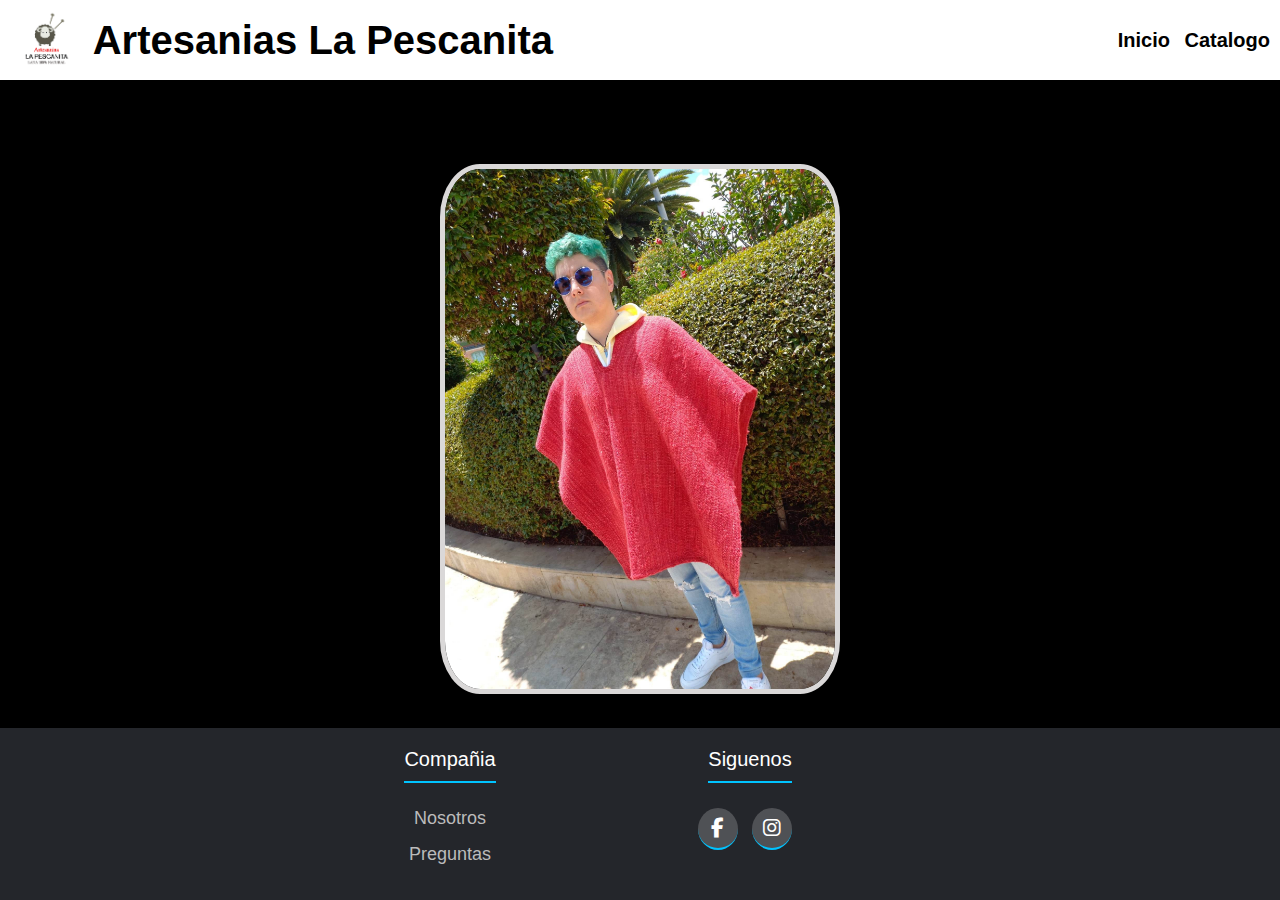
<file: index.html>
<!DOCTYPE html>
<!-- Que version de html esta usando -->
<html lang="es">
  <!-- Que lenguaje es -->
  <head>
    <!-- la cabeza del codigo -->
    <meta charset="utf-8" />
    <!-- Para que se pueda ver los caracteres especiales -->
    <meta name="viewport" content="width=device-width, initial-scale=1.0" />
    <!-- Sirve para que se vea bien en diferentes dispositivos -->
    <title>ARTESANIAS LA PESCANITA</title>
    <!-- Titulo que se ve en la pestaña -->
    <link rel="stylesheet" href="Estilo-global.css" />
    <link rel="icon" href="img/icono.ico">
    <!--1. Sirve para llamar estilos del archivo estilos.css -->
    <link
      rel="stylesheet"
      href="https://cdnjs.cloudflare.com/ajax/libs/font-awesome/6.2.1/css/all.min.css"
    />
  </head>

  <body>
    <!-- Es el cuerpo de la pagina -->
    <header>
      <!--HEADER DE LA PAGINA-->
      <a href="index.html" class="logo">
        <img src="img/Marca de agua OR.png" alt="Logo" />
        <h1 class="nombre-empresa">Artesanias La Pescanita</h1>
      </a>
      <nav>
        <a href="index.html" class="nav-link">Inicio</a>
        <div class="dropdown">
          <button class="mainmenubtn">Catalogo</button>
          <div class="dropdown-content">
            <a href="index-P-Ruanas.html">Ruanas</a>
            <a href="#">Gorros</a>
            <a href="#">Guantes</a>
          </div>
        </div>
      </nav>
    </header>
    <hr />

    <!--2. Sirve para pasar una linea y diferenciar textos-->
    <!-- SLIDER-->
    <div class="slider-frame">
      <!--Slider de fotos-->
      <ul>
        <li><img src="img/slider1.jpg" alt="" /></li>
        <li><img src="img/slider2.jpg" alt="" /></li>
        <li><img src="img/slider4.jpg" alt="" /></li>
        <li><img src="img/slider3.jpg" alt="" /></li>
      </ul>
    </div>

    <!--PIE DE PAGINA-->
    <footer class="footer">
      <div class="container">
        <div class="footer-row">
          <div class="footer-links">
            <h4>Compañia</h4>
            <ul>
              <li>
                <a href="index-Nosotros.html">Nosotros</a>
              </li>
              <li>
                <a href="index-preguntas.html">Preguntas</a>
              </li>
            </ul>
          </div>
          <div class="footer-links">
            <h4>Siguenos</h4>
            <div class="social-link">
              <a
                class="facebook"
                href="https://www.facebook.com/profile.php?id=100063493452286"
                target="_blank"
                ><i class="fab fa-facebook-f"></i
              ></a>
              <a
                class="instagram"
                href="https://www.instagram.com/artesaniaslapescanita/?hl=es"
                target="_blank"
                ><i class="fab fa-instagram"></i
              ></a>
            </div>
          </div>
        </div>
      </div>
    </footer>
  </body>
</html>
</file>
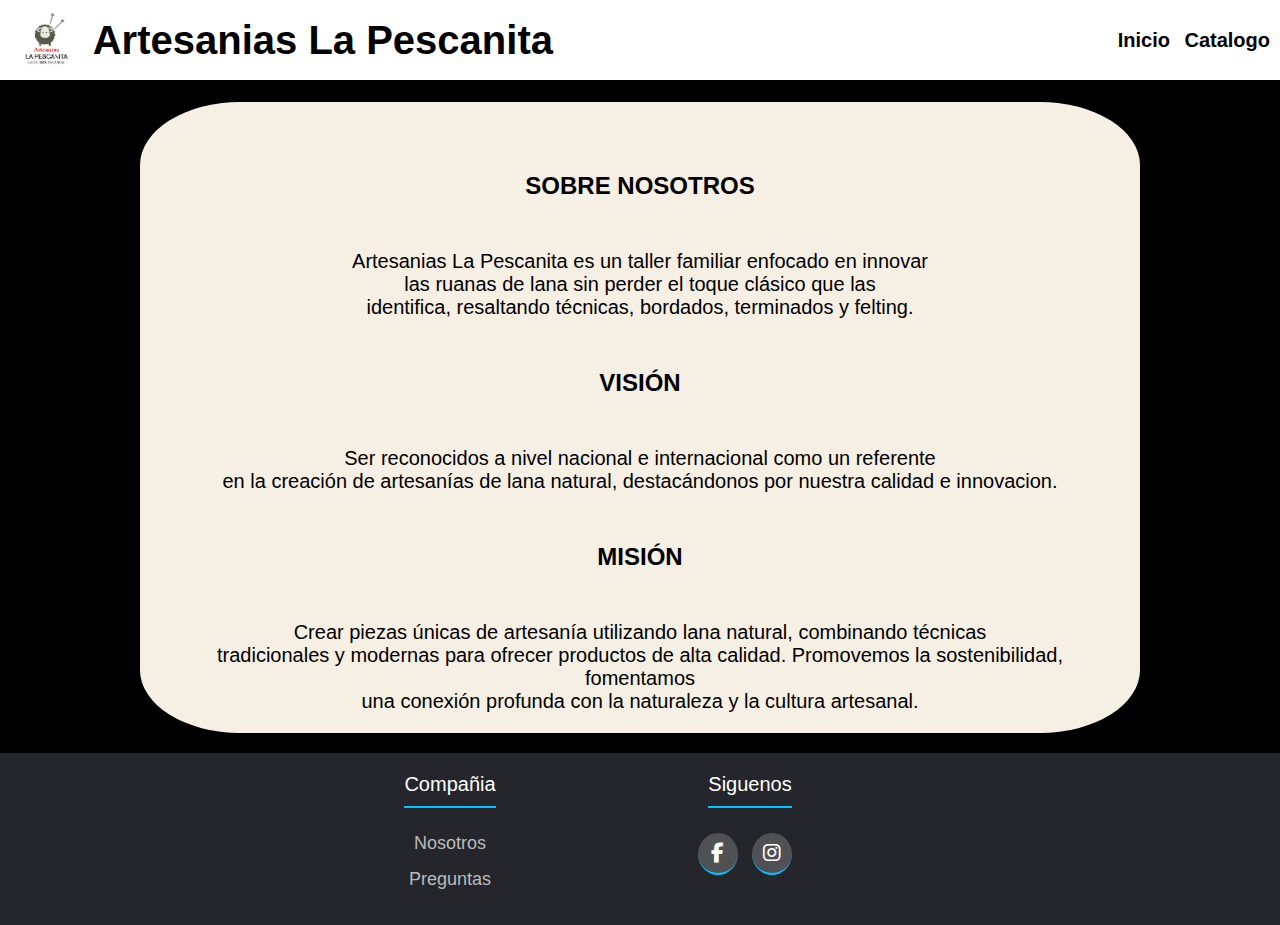
<file: index-Nosotros.html>
<!DOCTYPE html>
<!-- Que version de html esta usando -->
<html lang="es">
  <!-- Que lenguaje es -->
  <head>
    <!-- la cabeza del codigo -->
    <meta charset="utf-8" />
    <!-- Para que se pueda ver los caracteres especiales -->
    <meta name="viewport" content="width=device-width, initial-scale=1.0" />
    <!-- Sirve para que se vea bien en diferentes dispositivos -->
    <title>ARTESANIAS LA PESCANITA</title>
    <!-- Titulo que se ve en la pestaña -->

    <link rel="stylesheet" href="Estilo-global.css" />
    <link rel="stylesheet" href="Estilo-nosotros.css" />
    <link rel="icon" href="img/icono.ico">
    <!--1. Sirve para llamar estilos del archivo estilos.css -->
    <link
      rel="stylesheet"
      href="https://cdnjs.cloudflare.com/ajax/libs/font-awesome/6.2.1/css/all.min.css"
    />
  </head>

  <body>
    <!-- Es el cuerpo de la pagina -->
    <header>
      <!--HEADER DE LA PAGINA-->
      <a href="index.html" class="logo">
        <img src="img/Marca de agua OR.png" alt="Logo" />
        <h1 class="nombre-empresa">Artesanias La Pescanita</h1>
      </a>
      <nav>
        <a href="index.html" class="nav-link">Inicio</a>
        <div class="dropdown">
          <button class="mainmenubtn">Catalogo</button>
          <div class="dropdown-content">
            <a href="index-P-Ruanas.html">Ruanas</a>
            <a href="#">Gorros</a>
            <a href="#">Guantes</a>
          </div>
        </div>
      </nav>
    </header>
    <hr />
    <!--2. Sirve para pasar una linea y diferenciar textos-->
    <div class="cajasvm">
      <h2>SOBRE NOSOTROS</h2>
      <p>
        Artesanias La Pescanita es un taller familiar enfocado en innovar<br />
        las ruanas de lana sin perder el toque clásico que las<br />
        identifica, resaltando técnicas, bordados, terminados y felting.
      </p>
      <h2>VISIÓN</h2>

      <p class="vision">
        Ser reconocidos a nivel nacional e internacional como un referente
        <br />
        en la creación de artesanías de lana natural, destacándonos por nuestra
        calidad e innovacion.
      </p>
      <h2>MISIÓN</h2>
      <p class="mision">
        Crear piezas únicas de artesanía utilizando lana natural, combinando
        técnicas <br />
        tradicionales y modernas para ofrecer productos de alta calidad.
        Promovemos la sostenibilidad, fomentamos<br />
        una conexión profunda con la naturaleza y la cultura artesanal.
      </p>
    </div>
    <!--PIE DE PAGINA-->
    <footer class="footer">
      <div class="container">
        <div class="footer-row">
          <div class="footer-links">
            <h4>Compañia</h4>
            <ul>
              <li>
                <a href="index-Nosotros.html">Nosotros</a>
              </li>
              <li>
                <a href="index-preguntas.html ">Preguntas</a>
              </li>
            </ul>
          </div>
          <div class="footer-links">
            <h4>Siguenos</h4>
            <div class="social-link">
              <a
                class="facebook"
                href="https://www.facebook.com/profile.php?id=100063493452286"
                target="_blank"
                rel="noopener"
                ><i class="fab fa-facebook-f"></i
              ></a>
              <a
                class="instagram"
                href="https://www.instagram.com/artesaniaslapescanita/?hl=es"
                target="_blank"
                rel="noopener"
                ><i class="fab fa-instagram"></i
              ></a>
            </div>
          </div>
        </div>
      </div>
    </footer>
  </body>
</html>
</file>
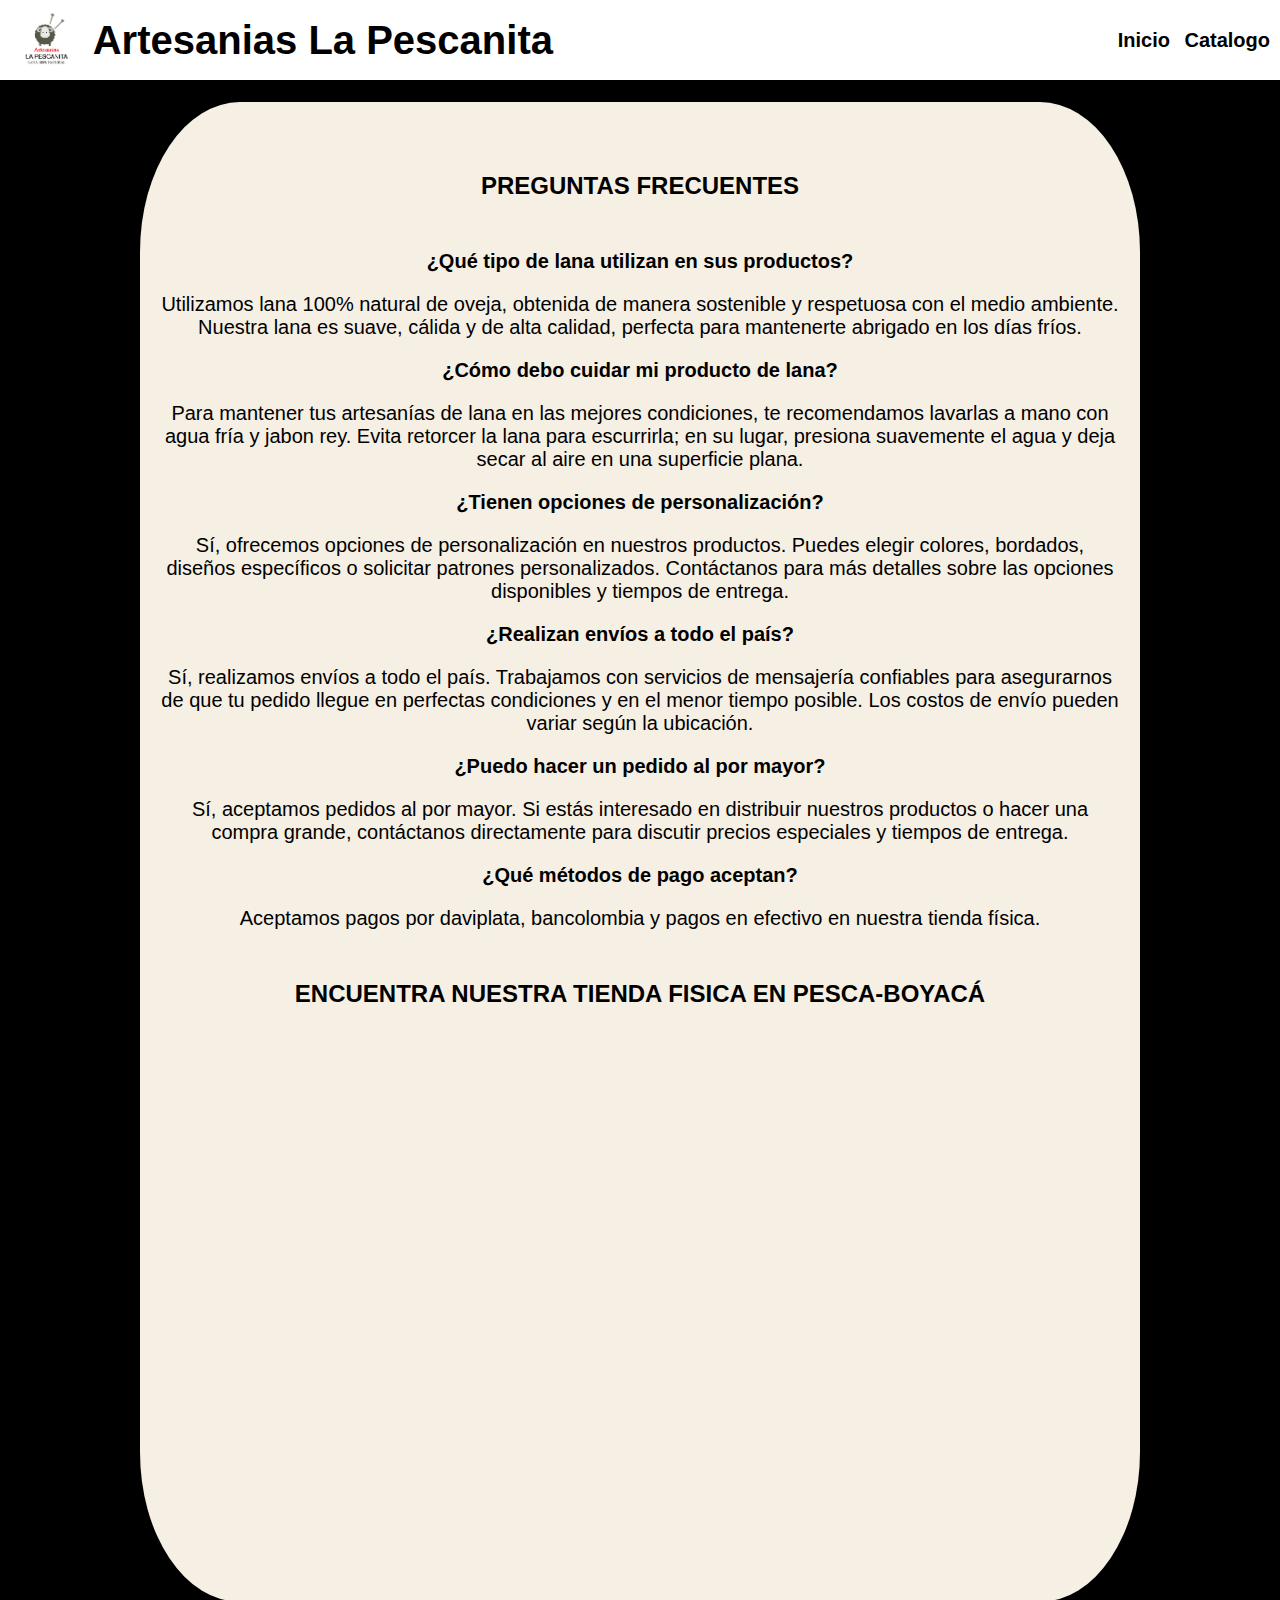
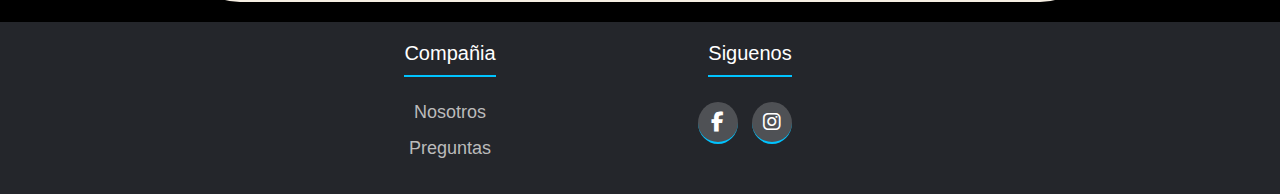
<file: index-preguntas.html>
<!DOCTYPE html>
<!-- Que version de html esta usando -->
<html lang="es">
  <!-- Que lenguaje es -->
  <head>
    <!-- la cabeza del codigo -->
    <meta charset="utf-8" />
    <!-- Para que se pueda ver los caracteres especiales -->
    <meta name="viewport" content="width=device-width, initial-scale=1.0" />
    <!-- Sirve para que se vea bien en diferentes dispositivos -->
    <title>ARTESANIAS LA PESCANITA</title>
    <!-- Titulo que se ve en la pestaña -->
    <link rel="stylesheet" href="Estilo-global.css" />
    <link rel="stylesheet" href="Estilo-nosotros.css" />
    <link rel="icon" href="img/icono.ico">
    <!--1. Sirve para llamar estilos del archivo estilos.css -->
    <link
      rel="stylesheet"
      href="https://cdnjs.cloudflare.com/ajax/libs/font-awesome/6.2.1/css/all.min.css"
    />
  </head>

  <body>
    <!-- Es el cuerpo de la pagina -->
    <header>
      <!--HEADER DE LA PAGINA-->
      <a href="index.html" class="logo">
        <img src="img/Marca de agua OR.png" alt="Logo" />
        <h1 class="nombre-empresa">Artesanias La Pescanita</h1>
      </a>
      <nav>
        <a href="index.html" class="nav-link">Inicio</a>
        <div class="dropdown">
          <button class="mainmenubtn">Catalogo</button>
          <div class="dropdown-content">
            <a href="index-P-Ruanas.html">Ruanas</a>
            <a href="#">Gorros</a>
            <a href="#">Guantes</a>
          </div>
        </div>
      </nav>
    </header>
    <hr />
    <!--2. Sirve para pasar una linea y diferenciar textos-->
    <div class="cajasvm">
      <h2>PREGUNTAS FRECUENTES</h2>
      <h3>¿Qué tipo de lana utilizan en sus productos?</h3>
      <p>
        Utilizamos lana 100% natural de oveja, obtenida de manera sostenible y
        respetuosa con el medio ambiente. Nuestra lana es suave, cálida y de
        alta calidad, perfecta para mantenerte abrigado en los días fríos.
      </p>
      <h3>¿Cómo debo cuidar mi producto de lana?</h3>
      <p>
        Para mantener tus artesanías de lana en las mejores condiciones, te
        recomendamos lavarlas a mano con agua fría y jabon rey. Evita retorcer
        la lana para escurrirla; en su lugar, presiona suavemente el agua y deja
        secar al aire en una superficie plana.
      </p>
      <h3>¿Tienen opciones de personalización?</h3>
      <p>
        Sí, ofrecemos opciones de personalización en nuestros productos. Puedes
        elegir colores, bordados, diseños específicos o solicitar patrones
        personalizados. Contáctanos para más detalles sobre las opciones
        disponibles y tiempos de entrega.
      </p>
      <h3>¿Realizan envíos a todo el país?</h3>
      <p>
        Sí, realizamos envíos a todo el país. Trabajamos con servicios de
        mensajería confiables para asegurarnos de que tu pedido llegue en
        perfectas condiciones y en el menor tiempo posible. Los costos de envío
        pueden variar según la ubicación.
      </p>
      <h3>¿Puedo hacer un pedido al por mayor?</h3>
      <p>
        Sí, aceptamos pedidos al por mayor. Si estás interesado en distribuir
        nuestros productos o hacer una compra grande, contáctanos directamente
        para discutir precios especiales y tiempos de entrega.
      </p>
      <h3>¿Qué métodos de pago aceptan?</h3>
      <p>
        Aceptamos pagos por daviplata, bancolombia y pagos en efectivo en
        nuestra tienda física.
      </p>
      <div class="map">
        <h2>ENCUENTRA NUESTRA TIENDA FISICA EN PESCA-BOYACÁ</h2>
        <iframe
          src="https://www.google.com/maps/embed?pb=!1m18!1m12!1m3!1d3971.052648823239!2d-73.05461842501482!3d5.559215294421237!2m3!1f0!2f0!3f0!3m2!1i1024!2i768!4f13.1!3m3!1m2!1s0x8e6a5f66666c2285%3A0xd100041f079ff71f!2sArtesanias%20La%20Pescanita!5e0!3m2!1ses!2sco!4v1716589520743!5m2!1ses!2sco"
          width="500"
          height="500"
          style="border: 0"
          allowfullscreen=""
          loading="lazy"
          referrerpolicy="no-referrer-when-downgrade"
        ></iframe>
      </div>
    </div>
    <!--PIE DE PAGINA-->
    <footer class="footer">
      <div class="container">
        <div class="footer-row">
          <div class="footer-links">
            <h4>Compañia</h4>
            <ul>
              <li>
                <a href="index-Nosotros.html">Nosotros</a>
              </li>
              <li>
                <a href="index-preguntas.html">Preguntas</a>
              </li>
            </ul>
          </div>
          <div class="footer-links">
            <h4>Siguenos</h4>
            <div class="social-link">
              <a
                class="facebook"
                href="https://www.facebook.com/profile.php?id=100063493452286"
                target="_blank"
                rel="noopener"
                ><i class="fab fa-facebook-f"></i
              ></a>
              <a
                class="instagram"
                href="https://www.instagram.com/artesaniaslapescanita/?hl=es"
                target="_blank"
                rel="noopener"
                ><i class="fab fa-instagram"></i
              ></a>
            </div>
          </div>
        </div>
      </div>
    </footer>
  </body>
</html>
</file>
<file: Estilo-global.css>
/*Footer abajo*/
@import url(Footer-abajo.css);
/*RESPONSIVE*/
header{
  position: fixed;
  width: 100%;
  top: 0;
  left: 0;
}

/* Fondo de la pagina */
body {
  background-image: url(https://images.unsplash.com/photo-1607289852967-c952cd4543a5?q=80&w=2129&auto=format&fit=crop&ixlib=rb-4.0.3&ixid=M3wxMjA3fDB8MHxwaG90by1wYWdlfHx8fGVufDB8fHx8fA%3D%3D);
  background-repeat: no-repeat;
  background-attachment: fixed;
  background-size: cover;
}
/* Al cargar la pagina pone por defecto el color negro*/
body {
  background-color: black;
}
p {
  color: white;
  font-family: Arial, sans-serif;
  font-size: 20px;
  text-align: center;
}
* {
  margin: 0;
  padding: 0;
}
/*----Slider de fotos----*/
.slider-frame {
  width: 400px;
  margin: 10px auto 0;
  overflow: hidden;
}

.slider-frame ul {
  margin-top: 38%;
  display: flex;
  padding: 0;
  width: 400%;
  margin-bottom: 20px;

  animation: slide 16s infinite alternate ease-in-out;
}

.slider-frame li {
  width: 100%;
  list-style: none;
}

.slider-frame img {
  width: 100%;
  border-radius: 10%;
  border: 5px solid rgb(218, 216, 216);
}

@keyframes slide {
  0% {
    margin-left: 0;
  }
  20% {
    margin-left: 0;
  }

  25% {
    margin-left: -100%;
  }
  45% {
    margin-left: -100%;
  }

  50% {
    margin-left: -200%;
  }
  70% {
    margin-left: -200%;
  }
  75% {
    margin-left: -300%;
  }
  95% {
    margin-left: -300%;
  }
}
/* Header de la pagina*/
.mainmenubtn:hover {
  border-bottom: 2px solid #00c3ff;
  justify-content: center;
}
.nav-link:hover {
  border-bottom: 2px solid #00c3ff;
}

body {
  font-family: sans-serif;
  margin: 0;
}
h1 {
  color: black;
  text-align: center;
  font-family: Arial, sans-serif;
}

a {
  text-decoration: none;
  color: black;
  font-size: 20px;
}
header {
  display: flex;
  min-height: 70px;
  background-color: white;
  justify-content: space-between;
  align-items: center;
  padding: 10px;
}
.logo {
  display: flex;
  align-items: center;
}
.logo img {
  height: 60px;
  margin-right: 10px;
}
nav a {
  font-weight: 600;
  padding-right: 10px;
}
nav a:hover {
  color: #00c3ff;
}

/* ---- Pie de pagina ---- */

.facebook {
  border-bottom: 2px solid #00c3ff;
}
.instagram {
  border-bottom: 2px solid #00c3ff;
}

* {
  margin: 0;
  padding: 0;
  box-sizing: border-box;
  list-style: none;
}

body {
  font-family: sans-serif;
}

.container {
  max-width: 1200px;
  margin: 0;
  text-align: center;
  justify-content: center;
}
.footer {
  background-color: #24262b;
  padding: 20px 0;
  justify-content: center;
}
.footer-row {
  display: flex;
  flex-wrap: wrap;
  justify-content: center;
}

.footer-links {
  width: 25%;
  padding: 0 15px;
  justify-content: center;
}

.footer-links h4 {
  font-size: 20px;
  color: #ffffff;
  margin-bottom: 25px;
  font-weight: 500;
  border-bottom: 2px solid #00c3ff;
  padding-bottom: 10px;
  display: inline-block;
  justify-content: center;
}

.footer-links ul li a {
  font-size: 18px;
  text-decoration: none;
  color: #bbbbbb;
  display: block;
  margin-bottom: 15px;
  transition: all 0.3 ease;
  justify-content: center;
}

.footer-links ul li a:hover {
  color: #ffffff;
  padding-left: 6px;
  justify-content: center;
}

.social-link a {
  display: inline-block;
  min-height: 40px;
  width: 40px;
  background-color: rgba(255, 255, 255, 0.2);
  margin: 0 10px 10px 0;
  text-align: center;
  line-height: 40px;
  border-radius: 50%;
  color: #ffffff;
  transition: all 0.5 ease;
  justify-content: center;
}

.social-link a:hover {
  background-color: #00c3ff;
}

@media (max-width: 991px) {
  .footer-row {
    text-align: center;
  }
  .footer-links {
    width: 100px;
    margin-bottom: 30px;
  }
}

/*PARRAFO COMPAÑIA*/

h2 {
  margin: 50px;
  color: #ffffff;
  text-align: center;
  font-family: Arial, sans-serif;
}
/*VIDEO RUANAS*/
.video-ruana {
  text-align: center;
}
/*LINK CANCION*/
.link-cancion {
  color: #ffffff;
  font-size: 20px;
  display: flex;
  justify-content: center;
}
/*MAPA*/
.map {
  text-align: center;
  margin: 20px;
}

/*MENU DESPLEGABLE*/
.dropdown {
  display: inline-block;
  position: relative;
  align-items: center;
}
.mainmenubtn{
  border: none;
  background-color: white;
  font-size: 20px;
  font-weight: bold;
}
.mainmenubtn:hover{
  color: #00c3ff;
}
.dropdown-content {
  display: none;
  position:absolute;
  width: 100%;
  overflow: auto;
  box-shadow: 0px 10px 10px 0px rgba(0,0,0,0.4);
  background-color: white;
}
.dropdown:hover .dropdown-content {
  display: block;
}
.dropdown-content a {
  display: block;
  color: #000000;
  padding: 5px;
  text-decoration: none;
}
.dropdown-content a:hover {
  color:#00c3ff;
}
</file>
<file: Estilo-nosotros.css>
.cajasvm {
  background-color: rgb(246, 239, 227);
  border-radius: 10%;
  padding: 20px;
  margin: 100px auto 20px;
  max-width: 1000px;
}
.cajasvm p {
  color: black;
}
.cajasvm h2 {
  color: black;
}

.cajasvm h3 {
  color: black;
  text-align: center;
  font-size: 20px;
  margin-bottom: 20px;
  margin-top: 20px;
}
</file>
